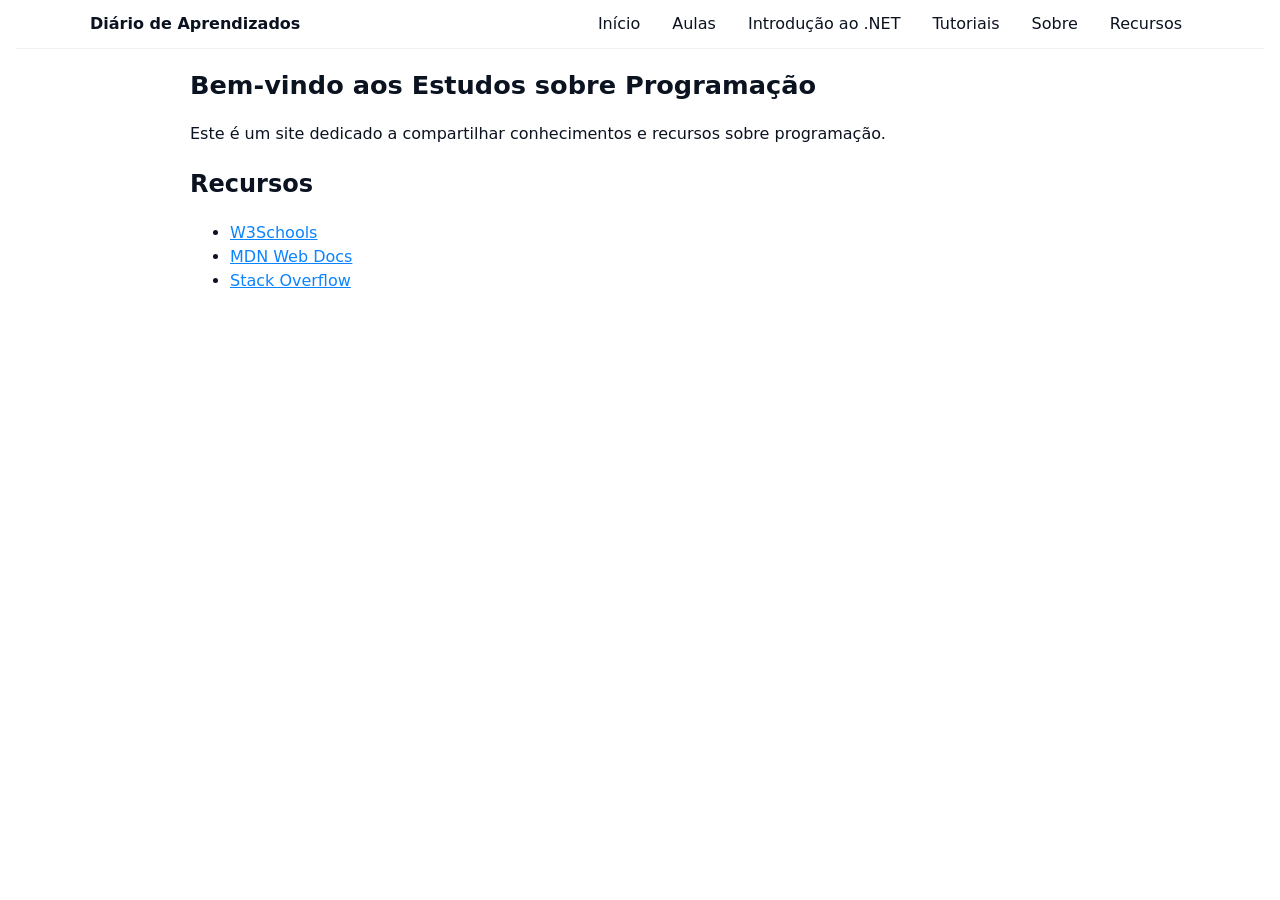
<file: index.html>
<!DOCTYPE html>
<html lang="pt-br">
<head>
  <meta charset="UTF-8">
  <meta name="viewport" content="width=device-width, initial-scale=1.0">
  <title>Estudos sobre programação</title>
  <link rel="stylesheet" href="style.css">
</head>
<body>
  <header class="site-header">
    <nav class="nav" role="navigation" aria-label="Menu principal">
      <a class="brand" href="/">Diário de Aprendizados</a>
      <button class="nav-toggle" aria-controls="primary-navigation" aria-expanded="false" aria-label="Abrir menu">
        <span class="hamburger"></span>
      </button>
      <ul id="primary-navigation" class="nav-links" data-visible="false">
        <li><a href="/">Início</a></li>
  <li><a href="páginas/aulas.html">Aulas</a></li>
  <li><a href="páginas/dotnet.html">Introdução ao .NET</a></li>
  <li><a href="#tutorials">Tutoriais</a></li>
        <li><a href="páginas/sobre.html">Sobre</a></li>
        <li><a href="#recursos">Recursos</a></li>
      </ul>
    </nav>
  </header>

  <main>
    <h1>Bem-vindo aos Estudos sobre Programação</h1>
    <p>Este é um site dedicado a compartilhar conhecimentos e recursos sobre programação.</p>
    <h2 id="recursos">Recursos</h2>
    <ul>
      <li><a href="https://www.w3schools.com">W3Schools</a></li>
      <li><a href="https://developer.mozilla.org/pt-BR/">MDN Web Docs</a></li>
      <li><a href="https://stackoverflow.com">Stack Overflow</a></li>
    </ul>
  </main>

  <script>
    (function () {
      const toggle = document.querySelector('.nav-toggle');
      const nav = document.getElementById('primary-navigation');
      // Keep ARIA and data-visible in sync
      function setOpen(open) {
        nav.dataset.visible = open ? 'true' : 'false';
        toggle.setAttribute('aria-expanded', open ? 'true' : 'false');
      }
      toggle.addEventListener('click', function () {
        const isOpen = nav.dataset.visible === 'true';
        setOpen(!isOpen);
      });
      // Close menu on Escape
      document.addEventListener('keydown', function (e) {
        if (e.key === 'Escape') setOpen(false);
      });
      // Close when focus moves outside the nav on small screens
      document.addEventListener('click', function (e) {
        if (!nav.contains(e.target) && !toggle.contains(e.target)) {
          setOpen(false);
        }
      });
    })();
  </script>
</body>
</html>
</file>
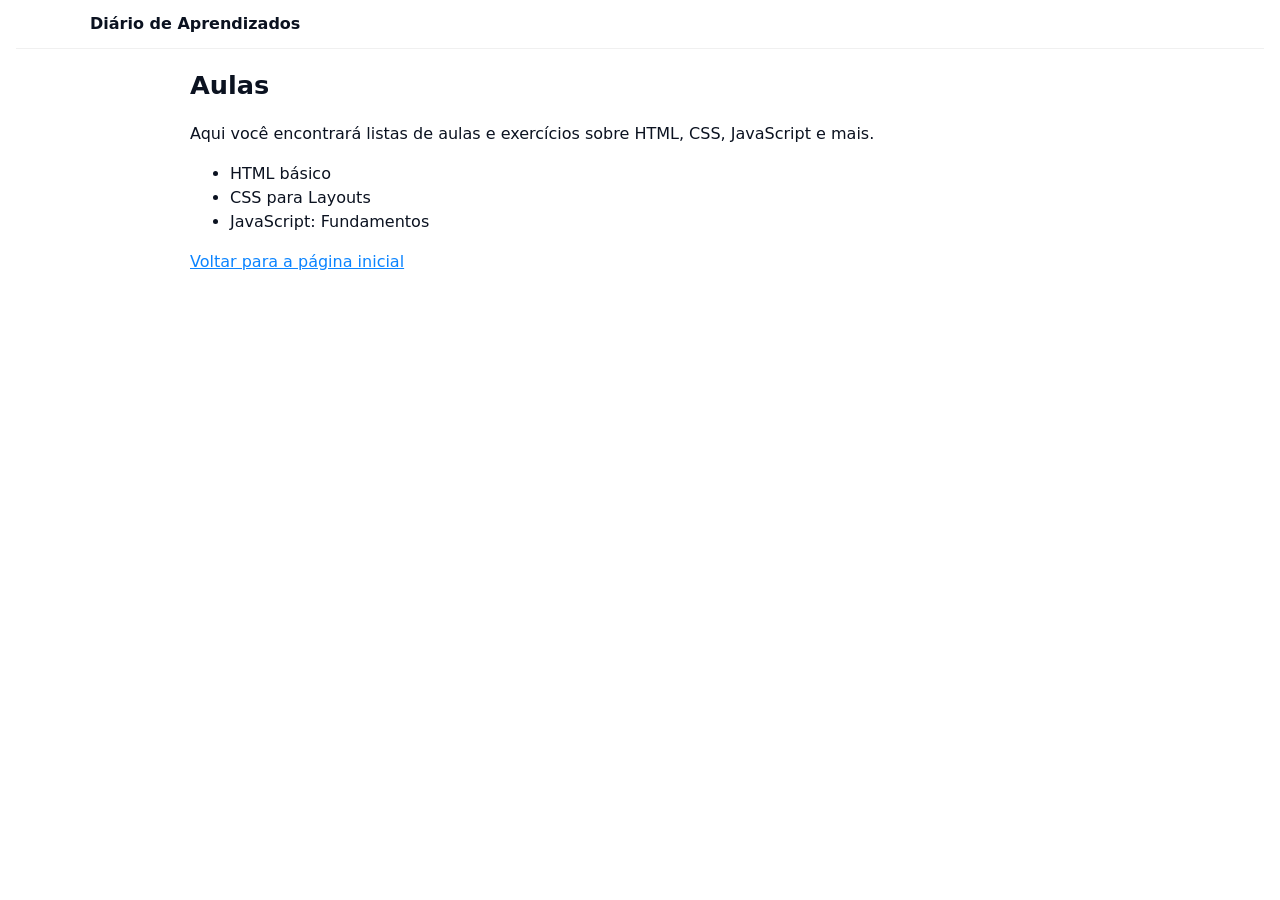
<file: páginas/aulas.html>
<!DOCTYPE html>
<html lang="pt-br">
<head>
  <meta charset="utf-8">
  <meta name="viewport" content="width=device-width, initial-scale=1">
  <title>Aulas — Diário de Aprendizados</title>
  <link rel="stylesheet" href="/style.css">
</head>
<body>
  <header class="site-header">
    <nav class="nav" role="navigation" aria-label="Menu principal">
      <a class="brand" href="/">Diário de Aprendizados</a>
    </nav>
  </header>
  <main>
    <h1>Aulas</h1>
    <p>Aqui você encontrará listas de aulas e exercícios sobre HTML, CSS, JavaScript e mais.</p>
    <ul>
      <li>HTML básico</li>
      <li>CSS para Layouts</li>
      <li>JavaScript: Fundamentos</li>
    </ul>
    <p><a href="/">Voltar para a página inicial</a></p>
  </main>
</body>
</html>
</file>
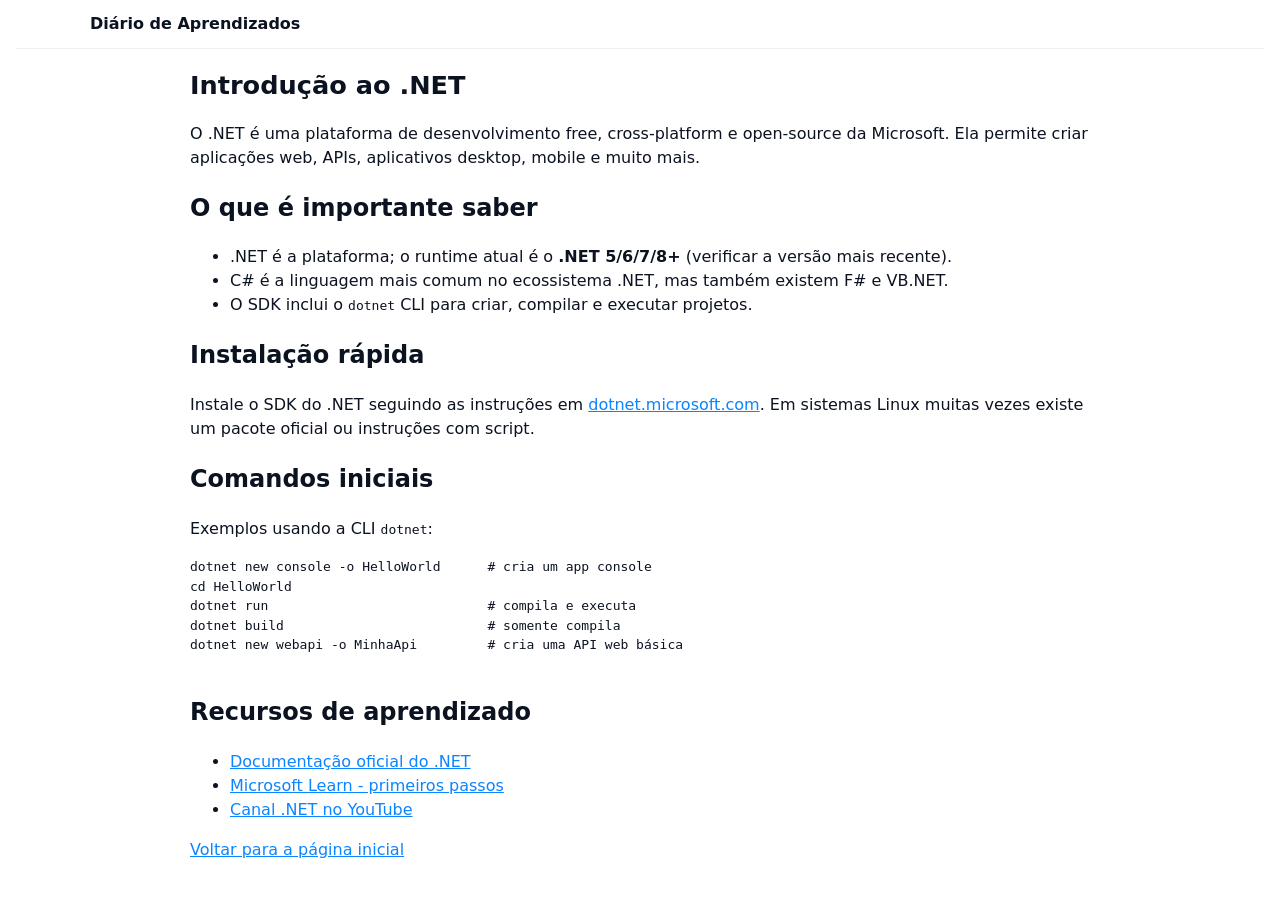
<file: páginas/dotnet.html>
<!DOCTYPE html>
<html lang="pt-br">
<head>
  <meta charset="utf-8">
  <meta name="viewport" content="width=device-width, initial-scale=1">
  <title>Introdução ao .NET — Diário de Aprendizados</title>
  <link rel="stylesheet" href="/style.css">
</head>
<body>
  <header class="site-header">
    <nav class="nav" role="navigation" aria-label="Menu principal">
      <a class="brand" href="/">Diário de Aprendizados</a>
    </nav>
  </header>
  <main>
    <h1>Introdução ao .NET</h1>
    <p>O .NET é uma plataforma de desenvolvimento free, cross-platform e open-source da Microsoft. Ela permite criar aplicações web, APIs, aplicativos desktop, mobile e muito mais.</p>

    <h2>O que é importante saber</h2>
    <ul>
      <li>.NET é a plataforma; o runtime atual é o <strong>.NET 5/6/7/8+</strong> (verificar a versão mais recente).</li>
      <li>C# é a linguagem mais comum no ecossistema .NET, mas também existem F# e VB.NET.</li>
      <li>O SDK inclui o <code>dotnet</code> CLI para criar, compilar e executar projetos.</li>
    </ul>

    <h2>Instalação rápida</h2>
    <p>Instale o SDK do .NET seguindo as instruções em <a href="https://dotnet.microsoft.com">dotnet.microsoft.com</a>. Em sistemas Linux muitas vezes existe um pacote oficial ou instruções com script.</p>

    <h2>Comandos iniciais</h2>
    <p>Exemplos usando a CLI <code>dotnet</code>:</p>
    <pre>
dotnet new console -o HelloWorld      # cria um app console
cd HelloWorld
dotnet run                            # compila e executa
dotnet build                          # somente compila
dotnet new webapi -o MinhaApi         # cria uma API web básica
    </pre>

    <h2>Recursos de aprendizado</h2>
    <ul>
      <li><a href="https://learn.microsoft.com/dotnet/">Documentação oficial do .NET</a></li>
      <li><a href="https://docs.microsoft.com/learn/paths/dotnet-first-steps/">Microsoft Learn - primeiros passos</a></li>
      <li><a href="https://www.youtube.com/@dotnet">Canal .NET no YouTube</a></li>
    </ul>

    <p><a href="/">Voltar para a página inicial</a></p>
  </main>
</body>
</html>
</file>
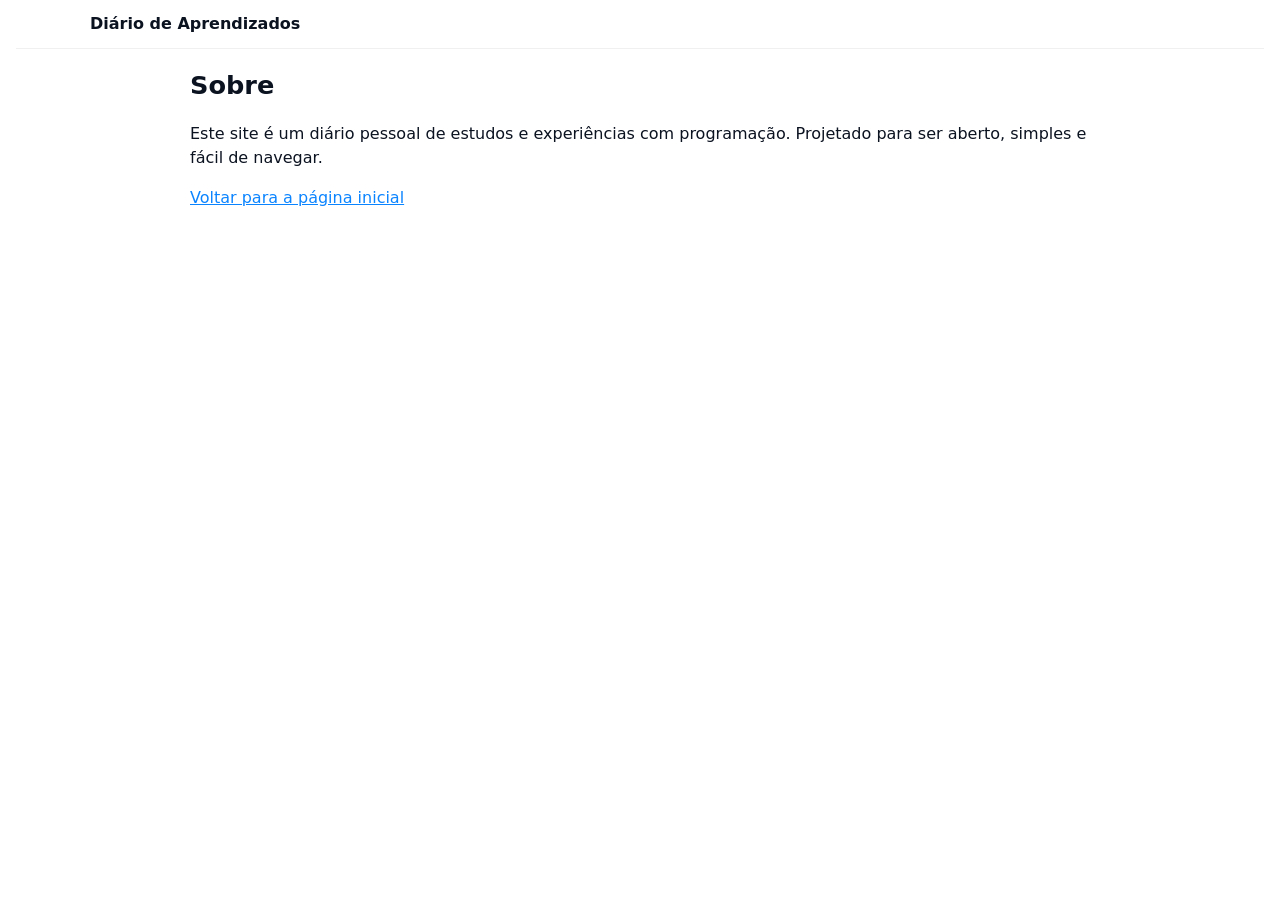
<file: páginas/sobre.html>
<!DOCTYPE html>
<html lang="pt-br">
<head>
  <meta charset="utf-8">
  <meta name="viewport" content="width=device-width, initial-scale=1">
  <title>Sobre — Diário de Aprendizados</title>
  <link rel="stylesheet" href="/style.css">
</head>
<body>
  <header class="site-header">
    <nav class="nav" role="navigation" aria-label="Menu principal">
      <a class="brand" href="/">Diário de Aprendizados</a>
    </nav>
  </header>
  <main>
    <h1>Sobre</h1>
    <p>Este site é um diário pessoal de estudos e experiências com programação. Projetado para ser aberto, simples e fácil de navegar.</p>
    <p><a href="/">Voltar para a página inicial</a></p>
  </main>
</body>
</html>
</file>
<file: style.css>
/* Estilos básicos e reset pequeno */
:root{
	--bg: #ffffff;
	--fg: #0b1220;
	--accent: #0b84ff;
	--muted:#6b7280;
}
@media (prefers-color-scheme: dark){
	:root{
		--bg: #0b1220;
		--fg: #e6eef8;
		--accent: #60a5fa;
		--muted:#9ca3af;
	}
}

*{box-sizing:border-box}
html,body{height:100%}
body{
	margin:0;
	font-family: Inter, system-ui, -apple-system, 'Segoe UI', Roboto, 'Helvetica Neue', Arial;
	background:var(--bg);
	color:var(--fg);
	line-height:1.5;
	-webkit-font-smoothing:antialiased;
	padding:0 1rem;
}

/* Header / Nav */
.site-header{
	border-bottom:1px solid rgba(0,0,0,0.06);
	margin-bottom:1rem;
}
.nav{
	max-width:1100px;
	margin:0 auto;
	display:flex;
	align-items:center;
	gap:1rem;
	padding:0.75rem 0;
}
.brand{
	font-weight:700;
	color:var(--fg);
	text-decoration:none;
}

.nav-links{
	list-style:none;
	display:flex;
	gap:0.5rem 1rem;
	margin:0;
	padding:0;
	margin-left:auto;
	align-items:center;
}
.nav-links a{
	color:var(--fg);
	text-decoration:none;
	padding:0.35rem 0.5rem;
	border-radius:6px;
}
.nav-links a:hover, .nav-links a:focus{
	background:rgba(11,132,255,0.08);
	outline:none;
}

/* Hamburger button */
.nav-toggle{
	display:none;
	background:none;
	border:0;
	padding:0.25rem;
	margin-left:auto;
	cursor:pointer;
}
.hamburger{
	display:block;
	width:22px;
	height:2px;
	background:var(--fg);
	position:relative;
}
.hamburger::before,
.hamburger::after{
	content:'';
	position:absolute;
	left:0;
	width:22px;
	height:2px;
	background:var(--fg);
	transition:transform .2s ease, top .2s ease, opacity .2s ease;
}
.hamburger::before{top:-7px}
.hamburger::after{top:7px}

/* Mobile styles */
@media (max-width:800px){
	.nav-links{display:flex; flex-direction:column; position:absolute; right:1rem; top:64px; background:var(--bg); box-shadow:0 6px 20px rgba(2,6,23,0.08); padding:0.75rem; border-radius:8px; min-width:180px; transform-origin:top right; transition:opacity .15s ease, transform .15s ease;}
	.nav-toggle{display:inline-flex}
	.nav-links[data-visible="false"]{opacity:0; transform:scale(.95); pointer-events:none}
	.nav-links[data-visible="true"]{opacity:1; transform:scale(1); pointer-events:auto}
}

/* Small improvements */
main{max-width:900px; margin:1rem auto}
h1{font-size:1.6rem}
a{color:var(--accent)}

/* Focus visible for keyboard users */
a:focus, button:focus{outline:3px solid rgba(11,132,255,0.18); outline-offset:2px}
</file>
